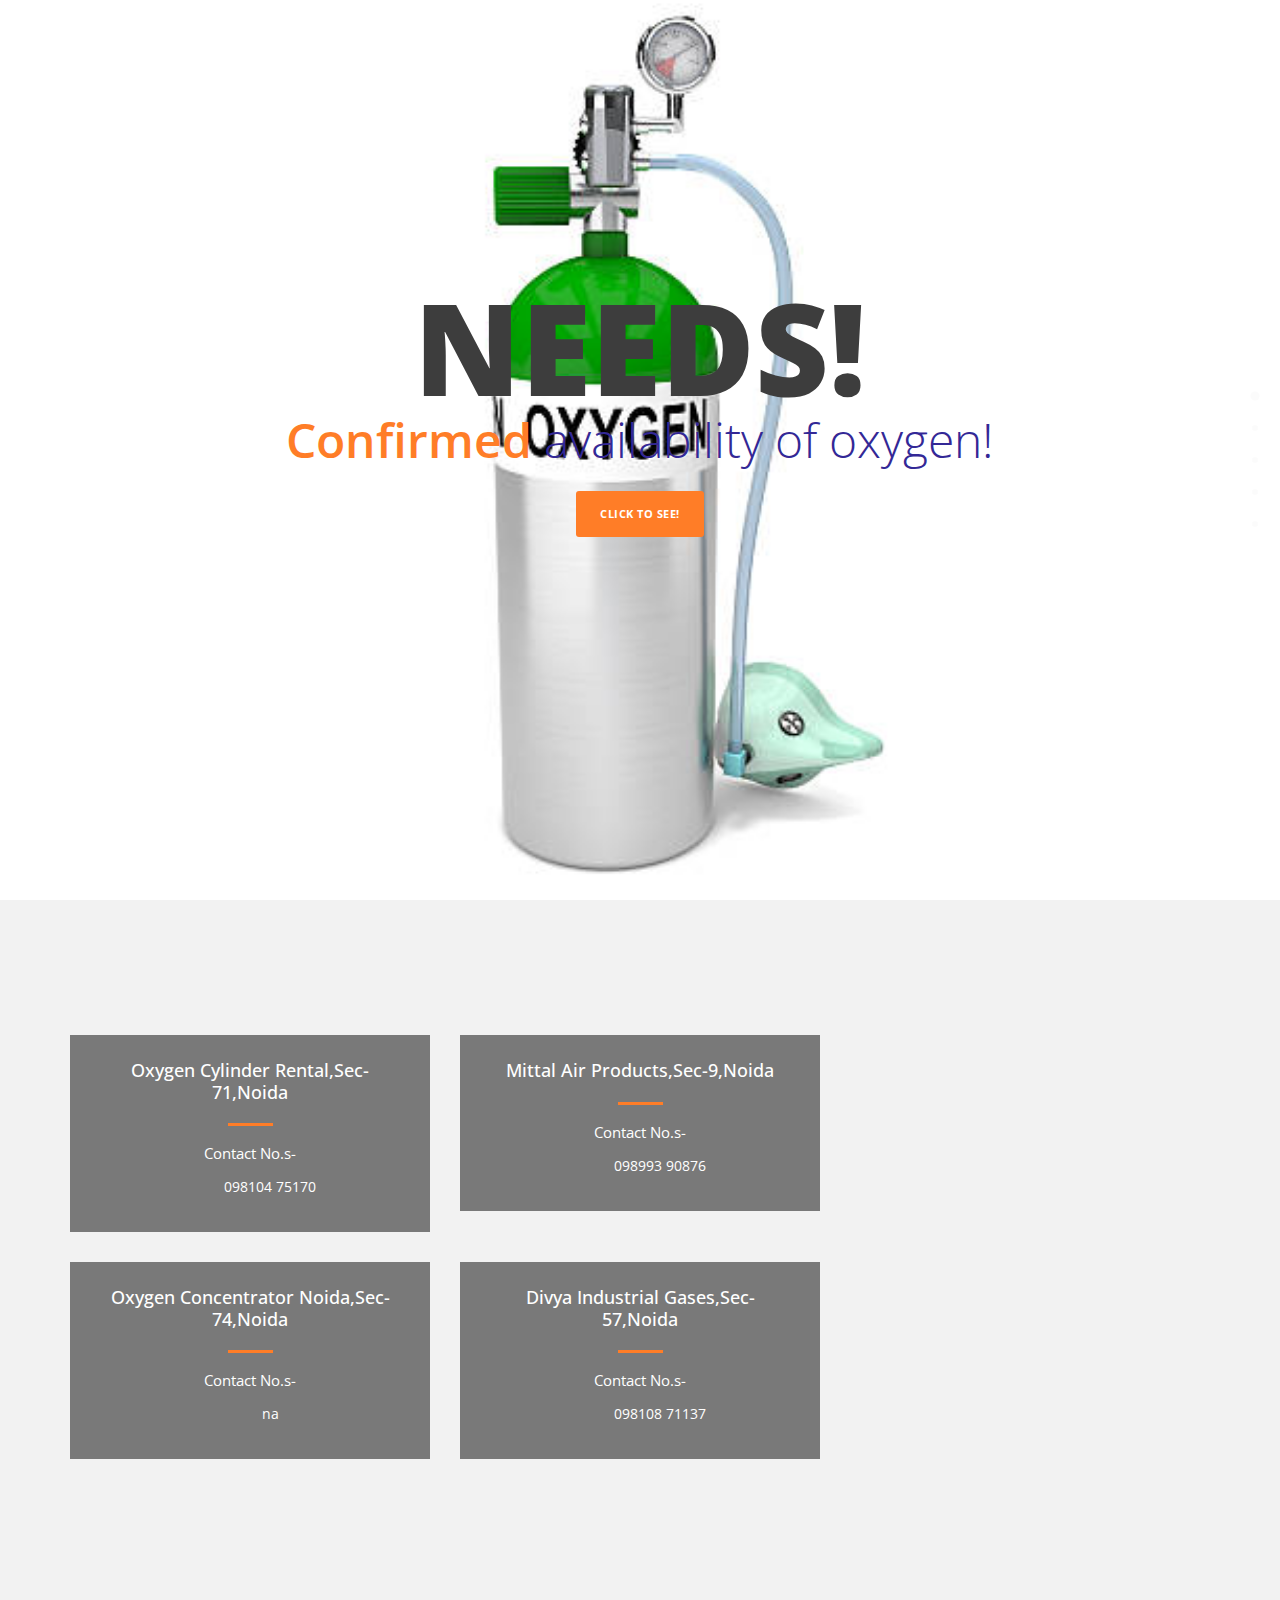
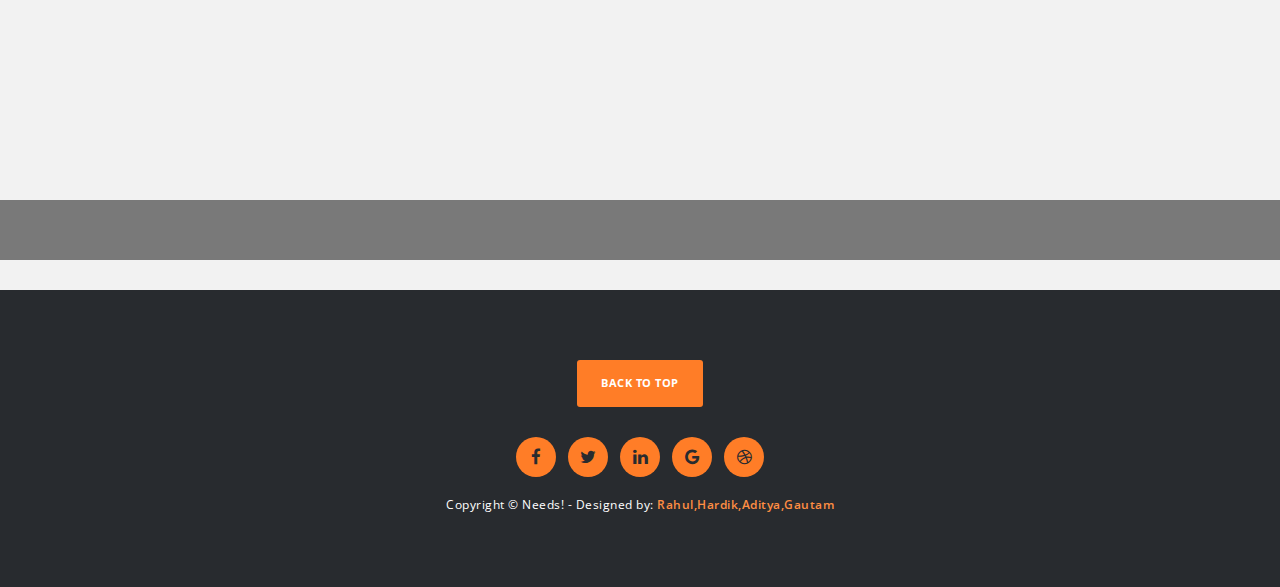
<file: oxygen/index.html>
<!DOCTYPE html>
<html>
    <head>
        <meta charset="utf-8">
        <meta http-equiv="X-UA-Compatible" content="IE=edge,chrome=1">
        <title>Oxygen Cylinders!</title>
        <meta name="description" content="">
        <meta name="viewport" content="width=device-width, initial-scale=1">
        <link rel="apple-touch-icon" href="apple-touch-icon.png">

        <link rel="stylesheet" href="css/bootstrap.min.css">
        <link rel="stylesheet" href="css/fontAwesome.css">
        <link rel="stylesheet" href="css/hero-slider.css">
        <link rel="stylesheet" href="css/templatemo-main.css">
        <link rel="stylesheet" href="css/owl-carousel.css">

        <link href="https://fonts.googleapis.com/css?family=Open+Sans:300,400,600,700,800" rel="stylesheet">

        <script src="js/vendor/modernizr-2.8.3-respond-1.4.2.min.js"></script>
    </head>


    <div class="fixed-side-navbar">
        <ul class="nav flex-column">
            <li class="nav-item"><a class="nav-link" href="#home"><span>Intro</span></a></li>
            <li class="nav-item"><a class="nav-link" href="#services"><span>Services</span></a></li>
            <li class="nav-item"><a class="nav-link" href="#portfolio"><span>Portfolio</span></a></li>
            <li class="nav-item"><a class="nav-link" href="#our-story"><span>Our Story</span></a></li>
            <li class="nav-item"><a class="nav-link" href="#contact-us"><span>Contact Us</span></a></li>
        </ul>
    </div>

    <div class="parallax-content baner-content" id="home">
        <div class="container">
            <div class="first-content">
                <h1>Needs!</h1>
                <span><em>Confirmed</em> availability of oxygen!</span>
                <div class="primary-button">
                    <a href="#services">Click to see!</a>
                </div>
            </div>
        </div>
    </div>


    <div class="service-content" id="services">
        <div class="container">
            <div class="row">
                <div class="col-md-8">
                    <div class="row">
                        <div class="col-md-6">
                            <div class="service-item">
                                <h4>Oxygen Cylinder Rental,Sec-71,Noida</h4>
                                <div class="line-dec"></div>
                                <p>Contact No.s-</p>
                                <ul>098104 75170</ul>
                                <ul></ul>
                            </div>
                        </div>
                        <div class="col-md-6">
                            <div class="service-item">
                                <h4>Mittal Air Products,Sec-9,Noida</h4>
                                <div class="line-dec"></div>
                                <p>Contact No.s-</p>
                                <ul>098993 90876</ul>
                                <ul></ul>
                            </div>
                        </div>
                        <div class="col-md-6">
                            <div class="service-item">
                                <h4>Oxygen Concentrator Noida,Sec-74,Noida</h4>
                                <div class="line-dec"></div>
                                <p>Contact No.s-</p>
                                <ul>na</ul>
                                <ul></ul>
                                <ul></ul>
                            </div>
                        </div>
                        <div class="col-md-6">
                            <div class="service-item">
                                <h4>Divya Industrial Gases,Sec-57,Noida</h4>
                                <div class="line-dec"></div>
                                <p>Contact No.s-</p>
                                <ul>098108 71137</ul>
                                <ul></ul>
                            </div>
                        </div>
                    </div>
                </div>                
            </div>
        </div>
    </div>

    
    


    

    
                    <div class="map">
                    <!-- How to change your own map point
                           1. Go to Google Maps
                           2. Click on your location point
                           3. Click "Share" and choose "Embed map" tab
                           4. Copy only URL and paste it within the src="" field below
                    -->

                    </div>
                </div>
            </div>
        </div>
    </div>

    <footer>
        <div class="container">
            <div class="row">
                <div class="col-md-12">
                    <div class="primary-button">
                        <a href="#home">Back To Top</a>
                    </div>
                    <ul>
                        <li><a href="#"><i class="fa fa-facebook"></i></a></li>
                        <li><a href="#"><i class="fa fa-twitter"></i></a></li>
                        <li><a href="#"><i class="fa fa-linkedin"></i></a></li>
                        <li><a href="#"><i class="fa fa-google"></i></a></li>
                        <li><a href="#"><i class="fa fa-dribbble"></i></a></li>
                    </ul>
                    <p>Copyright &copy; Needs!
            
            		- Designed by: <a rel="nofollow noopener" ><em>Rahul,Hardik,Aditya,Gautam</em></a></p>
                </div>
            </div>
        </div>
    </footer>



    <script src="https://ajax.googleapis.com/ajax/libs/jquery/1.11.2/jquery.min.js"></script>
    <script>window.jQuery || document.write('<script src="js/vendor/jquery-1.11.2.min.js"><\/script>')</script>
    <script src="js/vendor/bootstrap.min.js"></script>
    <script src="js/plugins.js"></script>
    <script src="js/main.js"></script>
    <script>
        function openCity(cityName) {
            var i;
            var x = document.getElementsByClassName("city");
            for (i = 0; i < x.length; i++) {
               x[i].style.display = "none";  
            }
            document.getElementById(cityName).style.display = "block";  
        }
    </script>

    <script>
        $(document).ready(function(){
          // Add smooth scrolling to all links
          $(".fixed-side-navbar a, .primary-button a").on('click', function(event) {

            // Make sure this.hash has a value before overriding default behavior
            if (this.hash !== "") {
              // Prevent default anchor click behavior
              event.preventDefault();

              // Store hash
              var hash = this.hash;

              // Using jQuery's animate() method to add smooth page scroll
              // The optional number (800) specifies the number of milliseconds it takes to scroll to the specified area
              $('html, body').animate({
                scrollTop: $(hash).offset().top
              }, 800, function(){
           
                // Add hash (#) to URL when done scrolling (default click behavior)
                window.location.hash = hash;
              });
            } // End if
          });
        });
    </script>

</body>
</html>
</file>
<file: oxygen/css/hero-slider.css>
/* -------------------------------- 

Primary style

-------------------------------- */
*, *::after, *::before {
  -webkit-box-sizing: border-box;
  -moz-box-sizing: border-box;
  box-sizing: border-box;
}

html {
  font-size: 62.5%;
}

body {
  font-family: "Open Sans", sans-serif;
  color: #2c343b;
  background-color: #f2f2f2;
}

a {
  color: #d44457;
  text-decoration: none;
}

img {
  max-width: 100%;
}

/* -------------------------------- 

Main Components 

-------------------------------- */
.cd-header {
  position: absolute;
  z-index: 2;
  top: 0;
  left: 0;
  width: 100%;
  height: 50px;
  background-color: #21272c;
  -webkit-font-smoothing: antialiased;
  -moz-osx-font-smoothing: grayscale;
}
@media only screen and (min-width: 768px) {
  .cd-header {
    height: 70px;
    background-color: transparent;
  }
}

#cd-logo {
  float: left;
  margin: 13px 0 0 5%;
}
#cd-logo img {
  display: block;
}
@media only screen and (min-width: 768px) {
  #cd-logo {
    margin: 23px 0 0 5%;
  }
}

.cd-primary-nav {
  /* mobile first - navigation hidden by default, triggered by tap/click on navigation icon */
  float: right;
  margin-right: 5%;
  width: 44px;
  height: 100%;
}
.cd-primary-nav ul {
  position: absolute;
  top: 0;
  left: 0;
  width: 100%;
  -webkit-transform: translateY(-100%);
  -moz-transform: translateY(-100%);
  -ms-transform: translateY(-100%);
  -o-transform: translateY(-100%);
  transform: translateY(-100%);
}
.cd-primary-nav ul.is-visible {
  box-shadow: 0 3px 8px rgba(0, 0, 0, 0.2);
  -webkit-transform: translateY(50px);
  -moz-transform: translateY(50px);
  -ms-transform: translateY(50px);
  -o-transform: translateY(50px);
  transform: translateY(50px);
}
.cd-primary-nav a {
  display: block;
  height: 50px;
  line-height: 50px;
  padding-left: 5%;
  background: #21272c;
  border-top: 1px solid #333c44;
  color: #ffffff;
}
@media only screen and (min-width: 768px) {
  .cd-primary-nav {
    /* reset navigation values */
    width: auto;
    height: auto;
    background: none;
  }
  .cd-primary-nav ul {
    position: static;
    width: auto;
    -webkit-transform: translateY(0);
    -moz-transform: translateY(0);
    -ms-transform: translateY(0);
    -o-transform: translateY(0);
    transform: translateY(0);
    line-height: 70px;
  }
  .cd-primary-nav ul.is-visible {
    -webkit-transform: translateY(0);
    -moz-transform: translateY(0);
    -ms-transform: translateY(0);
    -o-transform: translateY(0);
    transform: translateY(0);
  }
  .cd-primary-nav li {
    display: inline-block;
    margin-left: 1em;
  }
  .cd-primary-nav a {
    display: inline-block;
    height: auto;
    font-weight: 600;
    line-height: normal;
    background: transparent;
    padding: .6em 1em;
    border-top: none;
  }
}

/* -------------------------------- 

Slider

-------------------------------- */
.cd-hero {
  position: relative;
  -webkit-font-smoothing: antialiased;
  -moz-osx-font-smoothing: grayscale;
}

.cd-hero-slider {
  position: relative;
  height: 360px;
  overflow: hidden;
}
.cd-hero-slider li {
  position: absolute;
  top: 0;
  left: 0;
  width: 100%;
  height: 100%;
  -webkit-transform: translateX(100%);
  -moz-transform: translateX(100%);
  -ms-transform: translateX(100%);
  -o-transform: translateX(100%);
  transform: translateX(100%);
}
.cd-hero-slider li.selected {
  /* this is the visible slide */
  position: relative;
  -webkit-transform: translateX(0);
  -moz-transform: translateX(0);
  -ms-transform: translateX(0);
  -o-transform: translateX(0);
  transform: translateX(0);
}
.cd-hero-slider li.move-left {
  /* slide hidden on the left */
  -webkit-transform: translateX(-100%);
  -moz-transform: translateX(-100%);
  -ms-transform: translateX(-100%);
  -o-transform: translateX(-100%);
  transform: translateX(-100%);
}
.cd-hero-slider li.is-moving, .cd-hero-slider li.selected {
  /* the is-moving class is assigned to the slide which is moving outside the viewport */
  -webkit-transition: -webkit-transform 0.5s;
  -moz-transition: -moz-transform 0.5s;
  transition: transform 0.5s;
}
@media only screen and (min-width: 768px) {
  .cd-hero-slider {
    height: 500px;
  }
}
@media only screen and (min-width: 1170px) {
  .cd-hero-slider {
    height: 680px;
  }
}

/* -------------------------------- 

Single slide style

-------------------------------- */
.cd-hero-slider li {
  background-position: center center;
  background-size: cover;
  background-repeat: no-repeat;
}
.cd-hero-slider li:first-of-type {
  background-image: url(../img/slide_01.jpg);
}
.cd-hero-slider li:nth-of-type(2) {
  background-image: url(../img/slide_02.jpg);
}
.cd-hero-slider li:nth-of-type(3) {
  background-image: url(../img/slide_03.jpg);
}
.cd-hero-slider .cd-full-width,
.cd-hero-slider .cd-half-width {
  position: absolute;
  width: 100%;
  height: 100%;
  z-index: 1;
  left: 0;
  top: 0;
  /* this padding is used to align the text */
  padding-top: 80px;
  text-align: center;
  /* Force Hardware Acceleration in WebKit */
  -webkit-backface-visibility: hidden;
  backface-visibility: hidden;
  -webkit-transform: translateZ(0);
  -moz-transform: translateZ(0);
  -ms-transform: translateZ(0);
  -o-transform: translateZ(0);
  transform: translateZ(0);
}
.cd-hero-slider .cd-img-container {
  /* hide image on mobile device */
  display: none;
}
.cd-hero-slider .cd-img-container img {
  position: absolute;
  left: 50%;
  top: 50%;
  bottom: auto;
  right: auto;
  -webkit-transform: translateX(-50%) translateY(-50%);
  -moz-transform: translateX(-50%) translateY(-50%);
  -ms-transform: translateX(-50%) translateY(-50%);
  -o-transform: translateX(-50%) translateY(-50%);
  transform: translateX(-50%) translateY(-50%);
}
.cd-hero-slider .cd-bg-video-wrapper {
  /* hide video on mobile device */
  display: none;
  position: absolute;
  top: 0;
  left: 0;
  width: 100%;
  height: 100%;
  overflow: hidden;
}
.cd-hero-slider .cd-bg-video-wrapper video {
  /* you won't see this element in the html, but it will be injected using js */
  display: block;
  min-height: 100%;
  min-width: 100%;
  max-width: none;
  height: auto;
  width: auto;
  position: absolute;
  left: 50%;
  top: 50%;
  bottom: auto;
  right: auto;
  -webkit-transform: translateX(-50%) translateY(-50%);
  -moz-transform: translateX(-50%) translateY(-50%);
  -ms-transform: translateX(-50%) translateY(-50%);
  -o-transform: translateX(-50%) translateY(-50%);
  transform: translateX(-50%) translateY(-50%);
}
.cd-hero-slider h2, .cd-hero-slider p {
  text-shadow: 0 1px 3px rgba(0, 0, 0, 0.1);
  line-height: 1.2;
  margin: 0 auto 14px;
  color: #ffffff;
  width: 90%;
  max-width: 400px;
}
.cd-hero-slider h2 {
  font-size: 2.4rem;
}
.cd-hero-slider p {
  font-size: 1.4rem;
  line-height: 1.4;
}
.cd-hero-slider .cd-btn {
  display: inline-block;
  padding: 1.2em 1.4em;
  margin-top: .8em;
  background-color: rgba(212, 68, 87, 0.9);
  font-size: 1.3rem;
  font-weight: 700;
  letter-spacing: 1px;
  color: #ffffff;
  text-transform: uppercase;
  box-shadow: 0 3px 6px rgba(0, 0, 0, 0.1);
  -webkit-transition: background-color 0.2s;
  -moz-transition: background-color 0.2s;
  transition: background-color 0.2s;
}
.cd-hero-slider .cd-btn.secondary {
  background-color: rgba(22, 26, 30, 0.8);
}
.cd-hero-slider .cd-btn:nth-of-type(2) {
  margin-left: 1em;
}
.no-touch .cd-hero-slider .cd-btn:hover {
  background-color: #d44457;
}
.no-touch .cd-hero-slider .cd-btn.secondary:hover {
  background-color: #161a1e;
}
@media only screen and (min-width: 768px) {
  .cd-hero-slider .cd-full-width,
  .cd-hero-slider .cd-half-width {
    padding-top: 150px;
  }
  .cd-hero-slider .cd-bg-video-wrapper {
    display: block;
  }
  .cd-hero-slider .cd-half-width {
    width: 45%;
  }
  .cd-hero-slider .cd-half-width:first-of-type {
    left: 5%;
  }
  .cd-hero-slider .cd-half-width:nth-of-type(2) {
    right: 5%;
    left: auto;
  }
  .cd-hero-slider .cd-img-container {
    display: block;
  }
  .cd-hero-slider h2, .cd-hero-slider p {
    max-width: 520px;
  }
  .cd-hero-slider h2 {
    font-size: 2.4em;
    font-weight: 300;
  }
  .cd-hero-slider .cd-btn {
    font-size: 1.4rem;
  }
}
@media only screen and (min-width: 1170px) {
  .cd-hero-slider .cd-full-width,
  .cd-hero-slider .cd-half-width {
    padding-top: 250px;
  }
  .cd-hero-slider h2, .cd-hero-slider p {
    margin-bottom: 20px;
  }
  .cd-hero-slider h2 {
    font-size: 3.2em;
  }
  .cd-hero-slider p {
    font-size: 1.6rem;
  }
}

/* -------------------------------- 

Single slide animation

-------------------------------- */
@media only screen and (min-width: 768px) {
  .cd-hero-slider .cd-half-width {
    opacity: 0;
    -webkit-transform: translateX(40px);
    -moz-transform: translateX(40px);
    -ms-transform: translateX(40px);
    -o-transform: translateX(40px);
    transform: translateX(40px);
  }
  .cd-hero-slider .move-left .cd-half-width {
    -webkit-transform: translateX(-40px);
    -moz-transform: translateX(-40px);
    -ms-transform: translateX(-40px);
    -o-transform: translateX(-40px);
    transform: translateX(-40px);
  }
  .cd-hero-slider .selected .cd-half-width {
    /* this is the visible slide */
    opacity: 1;
    -webkit-transform: translateX(0);
    -moz-transform: translateX(0);
    -ms-transform: translateX(0);
    -o-transform: translateX(0);
    transform: translateX(0);
  }
  .cd-hero-slider .is-moving .cd-half-width {
    /* this is the slide moving outside the viewport 
    wait for the end of the transition on the <li> parent before set opacity to 0 and translate to 40px/-40px */
    -webkit-transition: opacity 0s 0.5s, -webkit-transform 0s 0.5s;
    -moz-transition: opacity 0s 0.5s, -moz-transform 0s 0.5s;
    transition: opacity 0s 0.5s, transform 0s 0.5s;
  }
  .cd-hero-slider li.selected.from-left .cd-half-width:nth-of-type(2),
  .cd-hero-slider li.selected.from-right .cd-half-width:first-of-type {
    /* this is the selected slide - different animation if it's entering from left or right */
    -webkit-transition: opacity 0.4s 0.2s, -webkit-transform 0.5s 0.2s;
    -moz-transition: opacity 0.4s 0.2s, -moz-transform 0.5s 0.2s;
    transition: opacity 0.4s 0.2s, transform 0.5s 0.2s;
  }
  .cd-hero-slider li.selected.from-left .cd-half-width:first-of-type,
  .cd-hero-slider li.selected.from-right .cd-half-width:nth-of-type(2) {
    /* this is the selected slide - different animation if it's entering from left or right */
    -webkit-transition: opacity 0.4s 0.4s, -webkit-transform 0.5s 0.4s;
    -moz-transition: opacity 0.4s 0.4s, -moz-transform 0.5s 0.4s;
    transition: opacity 0.4s 0.4s, transform 0.5s 0.4s;
  }
  .cd-hero-slider .cd-full-width h2,
  .cd-hero-slider .cd-full-width p,
  .cd-hero-slider .cd-full-width .cd-btn {
    opacity: 0;
    -webkit-transform: translateX(100px);
    -moz-transform: translateX(100px);
    -ms-transform: translateX(100px);
    -o-transform: translateX(100px);
    transform: translateX(100px);
  }
  .cd-hero-slider .move-left .cd-full-width h2,
  .cd-hero-slider .move-left .cd-full-width p,
  .cd-hero-slider .move-left .cd-full-width .cd-btn {
    opacity: 0;
    -webkit-transform: translateX(-100px);
    -moz-transform: translateX(-100px);
    -ms-transform: translateX(-100px);
    -o-transform: translateX(-100px);
    transform: translateX(-100px);
  }
  .cd-hero-slider .selected .cd-full-width h2,
  .cd-hero-slider .selected .cd-full-width p,
  .cd-hero-slider .selected .cd-full-width .cd-btn {
    /* this is the visible slide */
    opacity: 1;
    -webkit-transform: translateX(0);
    -moz-transform: translateX(0);
    -ms-transform: translateX(0);
    -o-transform: translateX(0);
    transform: translateX(0);
  }
  .cd-hero-slider li.is-moving .cd-full-width h2,
  .cd-hero-slider li.is-moving .cd-full-width p,
  .cd-hero-slider li.is-moving .cd-full-width .cd-btn {
    /* this is the slide moving outside the viewport 
    wait for the end of the transition on the li parent before set opacity to 0 and translate to 100px/-100px */
    -webkit-transition: opacity 0s 0.5s, -webkit-transform 0s 0.5s;
    -moz-transition: opacity 0s 0.5s, -moz-transform 0s 0.5s;
    transition: opacity 0s 0.5s, transform 0s 0.5s;
  }
  .cd-hero-slider li.selected h2 {
    -webkit-transition: opacity 0.4s 0.2s, -webkit-transform 0.5s 0.2s;
    -moz-transition: opacity 0.4s 0.2s, -moz-transform 0.5s 0.2s;
    transition: opacity 0.4s 0.2s, transform 0.5s 0.2s;
  }
  .cd-hero-slider li.selected p {
    -webkit-transition: opacity 0.4s 0.3s, -webkit-transform 0.5s 0.3s;
    -moz-transition: opacity 0.4s 0.3s, -moz-transform 0.5s 0.3s;
    transition: opacity 0.4s 0.3s, transform 0.5s 0.3s;
  }
  .cd-hero-slider li.selected .cd-btn {
    -webkit-transition: opacity 0.4s 0.4s, -webkit-transform 0.5s 0.4s, background-color 0.2s 0s;
    -moz-transition: opacity 0.4s 0.4s, -moz-transform 0.5s 0.4s, background-color 0.2s 0s;
    transition: opacity 0.4s 0.4s, transform 0.5s 0.4s, background-color 0.2s 0s;
  }
}
/* -------------------------------- 

Slider navigation

-------------------------------- */
.cd-slider-nav {
  display: none;
  position: absolute;
  width: 100%;
  bottom: 0;
  z-index: 2;
  text-align: center;
  height: 55px;
  background-color: rgba(0, 1, 1, 0.5);
}
.cd-slider-nav nav, .cd-slider-nav ul, .cd-slider-nav li, .cd-slider-nav a {
  height: 100%;
}
.cd-slider-nav nav {
  display: inline-block;
  position: relative;
}
.cd-slider-nav .cd-marker {
  position: absolute;
  bottom: 0;
  left: 0;
  width: 60px;
  height: 100%;
  color: #d44457;
  background-color: #ffffff;
  box-shadow: inset 0 2px 0 currentColor;
  -webkit-transition: -webkit-transform 0.2s, box-shadow 0.2s;
  -moz-transition: -moz-transform 0.2s, box-shadow 0.2s;
  transition: transform 0.2s, box-shadow 0.2s;
}
.cd-slider-nav .cd-marker.item-2 {
  -webkit-transform: translateX(100%);
  -moz-transform: translateX(100%);
  -ms-transform: translateX(100%);
  -o-transform: translateX(100%);
  transform: translateX(100%);
}
.cd-slider-nav .cd-marker.item-3 {
  -webkit-transform: translateX(200%);
  -moz-transform: translateX(200%);
  -ms-transform: translateX(200%);
  -o-transform: translateX(200%);
  transform: translateX(200%);
}
.cd-slider-nav .cd-marker.item-4 {
  -webkit-transform: translateX(300%);
  -moz-transform: translateX(300%);
  -ms-transform: translateX(300%);
  -o-transform: translateX(300%);
  transform: translateX(300%);
}
.cd-slider-nav .cd-marker.item-5 {
  -webkit-transform: translateX(400%);
  -moz-transform: translateX(400%);
  -ms-transform: translateX(400%);
  -o-transform: translateX(400%);
  transform: translateX(400%);
}
.cd-slider-nav ul::after {
  clear: both;
  content: "";
  display: table;
}
.cd-slider-nav li {
  display: inline-block;
  width: 60px;
  float: left;
}
.cd-slider-nav li.selected a {
  color: #2c343b;
}
.no-touch .cd-slider-nav li.selected a:hover {
  background-color: transparent;
}
.cd-slider-nav a {
  display: block;
  position: relative;
  padding-top: 35px;
  font-size: 1rem;
  font-weight: 700;
  color: #a8b4be;
  -webkit-transition: background-color 0.2s;
  -moz-transition: background-color 0.2s;
  transition: background-color 0.2s;
}
.cd-slider-nav a::before {
  content: '';
  position: absolute;
  width: 24px;
  height: 24px;
  top: 8px;
  left: 50%;
  right: auto;
  -webkit-transform: translateX(-50%);
  -moz-transform: translateX(-50%);
  -ms-transform: translateX(-50%);
  -o-transform: translateX(-50%);
  transform: translateX(-50%);
}
.no-touch .cd-slider-nav a:hover {
  background-color: rgba(0, 1, 1, 0.5);
}
.cd-slider-nav li:first-of-type a::before {
  background-position: 0 0;
}
.cd-slider-nav li.selected:first-of-type a::before {
  background-position: 0 -24px;
}
.cd-slider-nav li:nth-of-type(2) a::before {
  background-position: -24px 0;
}
.cd-slider-nav li.selected:nth-of-type(2) a::before {
  background-position: -24px -24px;
}
.cd-slider-nav li:nth-of-type(3) a::before {
  background-position: -48px 0;
}
.cd-slider-nav li.selected:nth-of-type(3) a::before {
  background-position: -48px -24px;
}
.cd-slider-nav li:nth-of-type(4) a::before {
  background-position: -72px 0;
}
.cd-slider-nav li.selected:nth-of-type(4) a::before {
  background-position: -72px -24px;
}
.cd-slider-nav li:nth-of-type(5) a::before {
  background-position: -96px 0;
}
.cd-slider-nav li.selected:nth-of-type(5) a::before {
  background-position: -96px -24px;
}
@media only screen and (min-width: 768px) {
  .cd-slider-nav {
    height: 80px;
  }
  .cd-slider-nav .cd-marker,
  .cd-slider-nav li {
    width: 95px;
  }
  .cd-slider-nav a {
    padding-top: 48px;
    font-size: 1.1rem;
    text-transform: uppercase;
  }
  .cd-slider-nav a::before {
    top: 18px;
  }
}

/* -------------------------------- 

Main content

-------------------------------- */
.cd-main-content {
  width: 90%;
  max-width: 768px;
  margin: 0 auto;
  padding: 2em 0;
}
.cd-main-content p {
  font-size: 1.4rem;
  line-height: 1.8;
  color: #999999;
  margin: 2em 0;
}
@media only screen and (min-width: 1170px) {
  .cd-main-content {
    padding: 3em 0;
  }
  .cd-main-content p {
    font-size: 1.6rem;
  }
}

/* -------------------------------- 

Javascript disabled

-------------------------------- */
.no-js .cd-hero-slider li {
  display: none;
}
.no-js .cd-hero-slider li.selected {
  display: block;
}

.no-js .cd-slider-nav {
  display: none;
}
</file>
<file: oxygen/css/templatemo-main.css>
/*

Vanilla Template

https://templatemo.com/tm-526-vanilla

*/

p {
  font-size: 15px;
  line-height: 25px;
}

section {
  padding: 25px 0 35px;
  background: #fff;
}

body { 
  position: relative; /* we need this for the scrollspy */ 
  font-size: 14px;
}

a { color: #3CC; }

a:hover { color: #FF0; }

/*----------
  NAV
----------*/

.fixed-side-navbar {
  position: fixed;
  top: 50%;
  right: 0;
  z-index: 99999;
  margin-top: -100px;
  text-align: right;
  padding: 30px 0;
  -webkit-transition: all .3s;
  transition: all .3s;
}
.fixed-side-navbar:hover {
  background: transparent;
}
.fixed-side-navbar:hover .nav > li > a > span {
  color: rgba(0, 0, 0, 0.5);
  display: block;
  background-color: #fff;
  text-align: center;
  text-transform: uppercase;
  font-size: 12px;
  padding: 2px 12px;
  border-radius: 15px;
}
.fixed-side-navbar .nav > li a.active {
  background-color: transparent;
  color: black;
}
.fixed-side-navbar .nav > li a.active:after {
  -webkit-transform: scale(0.9);
          transform: scale(0.9);
}
.fixed-side-navbar .nav > li a.active:before {
  content: '';
  position: absolute;
  top: 50%;
  right: 17px;
  margin-top: -8px;
  width: 16px;
  height: 16px;
  background: transparent;
  border: 2px solid #fff;
  border-radius: 10px;
}
.nav>li {
  position: relative;
  display: block;
}
.fixed-side-navbar .nav > li a {
  color: #fff;
  min-height: 32px;
  background: transparent;
  padding: 5px 45px 5px 25px;
  border-right: none;
}
.fixed-side-navbar .nav > li a span {
  display: none;
  -webkit-transition: all .2s;
  transition: all .2s;
}
.fixed-side-navbar .nav > li a:after {
  content: '';
  position: absolute;
  top: 50%;
  right: 20px;
  margin-top: -5px;
  width: 10px;
  height: 10px;
  border-radius: 10px;
  background: rgba(250, 250, 250, 0.75);
  -webkit-transition: all .3s;
  transition: all .3s;
  -webkit-transform: scale(0.6);
          transform: scale(0.6);
}
.fixed-side-navbar .nav > li a:hover {
  background-color: transparent;
  border-top-left-radius: 5px;
  border-bottom-left-radius: 5px;
  border-color: black;
  boder-right: 0;
}
.fixed-side-navbar .nav > li a:hover > span {
  color: black;
  display: block;
}

.fadeInRight {
  -webkit-animation-name: fadeInRight;
          animation-name: fadeInRight;
}


.primary-button a {
  display: inline-block;
  background-color: #ff7d27;
  padding: 15px 24px;
  border-radius: 3px;
  text-transform: uppercase;
  font-size: 11px;
  color: #fff;
  font-weight: 700;
  text-decoration: none;
  letter-spacing: 0.5px;
}


.parallax-content {
  width: 100%;
  min-height: 100vh;
  background-size: cover;
}


.baner-content {
  padding-top: 30vh;
  text-align: center;
  background-image: url(../img/Oxygen\ cylinders.jpg);
}

.baner-content h1 {
  margin-top: 0px;
  font-size: 128px;
  color: rgb(61, 61, 61);
  font-weight: 900;
  text-transform: uppercase;
  margin-bottom: 0px;
}

.baner-content em {
  color: #ff7d27;
  font-weight: 600;
  font-style: normal;
}

.baner-content span {
  display: inline-block;
  margin-top: -20px;
  font-weight: 300;
  font-size: 48px;
  color: rgb(51, 40, 150);
}

.baner-content .primary-button {
  margin-top: 15px;
}



.service-content {
  padding-left: 15px;
  padding-right: 15px;
  padding-top: 15vh;
  background-image: url(../img/oxygen.jpg);
  background-attachment: fixed;
  min-height: 100vh;
  background-size: cover;
  background-position: center center;
}

.service-content .left-text h4 {
  font-size: 24px;
  font-weight: 500;
  color: #fff;
}

h4, .h4 {
  font-size: 18px;
}

.service-content .left-text .line-dec {
  width: 45px;
  height: 3px;
  background-color: #ff7d27;
  margin: 20px 0px 20px 0px;
}

.service-content .left-text p {
  color: #fff;
}

.service-content .left-text ul {
  padding: 0;
  margin-top: 30px;
  list-style: none;
}

.service-content .left-text ul li {
  margin: 15px 0px;
  font-weight: 600;
  color: #fff;
}

.service-content .left-text .primary-button {
  margin: 30px 0px;
}

.service-content .service-item {
  background-color: rgba(0, 0, 0, 0.5);
  padding: 25px 30px;
  text-align: center;
  color: #fff;
  margin-bottom: 30px;
}

.service-content .service-item .line-dec {
  width: 45px;
  height: 3px;
  background-color: #ff7d27;
  margin: 20px auto 15px auto;
}



.projects-content {
  padding-top: 20vh;
  background-image: url(../img/3rd-section.jpg);
}

.projects-content .item img {
  width: 100%;
}

.projects-content .item {
  margin: 15px;
}

.projects-content .item .text-content {
  background-color: #fff;
  text-align: center;
  padding: 20px;
}

.projects-content .item .text-content h4 {
  margin-top: 0px;
  font-size: 19px;
  font-weight: 600;
}

.projects-content .item .text-content span {
  font-style: normal;
  font-size: 17px;
  font-weight: 700;
  color: #ff7d27;
}

.owl-pagination {
  margin-top: 40px;
  opacity: 1;
  display: inline-block;
}

.owl-page span {
  display: block;
  width: 14px;
  height: 14px;
  margin: 0px 5px;
  filter: alpha(opacity=50);
  opacity: 0.5;
  -webkit-border-radius: 20px;
  -moz-border-radius: 20px;
  border-radius: 20px;
  background: #fff;
}


.tabs-content {
  padding-left: 15px;
  padding-right: 15px;
  padding-top: 8vh;
  background-image: url(../img/4th-section.jpg);
  background-attachment: fixed;
  min-height: 100vh;
  background-size: cover;
  background-position: center center;
}

section {
  background-color: transparent;
  padding-bottom: 15px;
}

.wrapper {
  text-align: center;
}

.tabs {
  list-style: none;
  margin: 0px;
  padding: 0px;
}

.tabs li {
  display: inline-block;
  text-align: center;
  margin: 10px;
}

.tabs a {
  display:block;
  text-align:center;
  text-decoration:none;
  text-transform:uppercase;
  color:#fff;
  font-size: 14px;
  font-weight: 700;
  padding:10px 15px;
  border:4px solid #fff;
}

.tabs a:hover {
  color: #ff7d27;
}

.tabs .active {
  border:4px solid #ff7d27;
}

.tabgroup div  {

}

.tabgroup p {
  background-color: rgba(0, 0, 0, 0.5);
  color: #fff;
  padding: 25px;
}

.clearfix:after {
  content:"";
  display:table;
  clear:both;
}


.contact-content {
  padding-left: 15px;
  padding-right: 15px;
  padding-top: 16vh;
  background-image: url(../img/5th-section.jpg);
}

.contact-form {
  background-color: rgba(0, 0, 0, 0.5);
  padding: 30px 25px;
  margin-bottom: 30px;
}

#contact input {
  border-radius: 3px;
  padding-left: 15px;
  font-size: 13px;
  color: #232323;
  background-color: rgba(250, 250, 250, 1);
  outline: none;
  border: none;
  box-shadow: none;
  line-height: 50px;
  height: 50px;
  width: 100%;
  margin-bottom: 30px;
}

#contact textarea {
  border-radius: 3px;
  padding-left: 15px;
  padding-top: 10px;
  font-size: 13px;
  color: #232323;
  background-color: rgba(250, 250, 250, 1);
  outline: none;
  border: none;
  box-shadow: none;
  height: 165px;
  max-height: 220px;
  width: 100%;
  margin-bottom: 25px;
}

#contact button {
  display: inline-block;
  background-color: #ff7d27;
  padding: 15px 24px;
  width: 100%;
  border-radius: 3px;
  text-transform: uppercase;
  font-size: 11px;
  color: #fff;
  font-weight: 700;
  text-decoration: none;
  letter-spacing: 0.5px;
}

.map {
  margin-bottom: 30px;
  width: 100%;
  background-color: rgba(0, 0, 0, 0.5);
  padding: 30px 20px;
}



footer {
  text-align: center;
  background-color: #282b2f;
  padding: 70px 0px;
}

footer .primary-button {
  margin-bottom: 30px;
}

footer ul {
  padding: 0px;
  margin: 0px;
  list-style: none;
}

footer ul li {
  display: inline-block;
  margin: 0px 4px;
}

footer ul li a {
  width: 40px;
  height: 40px;
  line-height: 40px;
  text-align: center;
  display: inline-block;
  background-color: #ff7d27;
  color: #282b2f;
  border-radius: 50%;
  text-decoration: none;
  transition: all 0.5s;
  font-size: 17px;
}

footer ul li a:hover {
  color: #282b2f;
  background-color: #ff8e43;
}

footer p {
  font-size: 12px;
  color: #fff;
  margin-top: 15px;
  color: #fff;
  letter-spacing: 0.5px;
  margin-bottom: 0px;
}

footer em {
  color: #ff8e43;
  font-weight: 600;
  font-style: normal;
}

@media (max-width: 767px){
  
  .baner-content {
    padding-top: 30vh;
  }

  .baner-content h1 {
    font-size: 64px;
  }

  .baner-content em {
  }

  .baner-content span {
    font-size: 24px;
  }

  .baner-content .primary-button {
    margin-top: 15px;
  }

  .service-content {
    padding-top: 5vh;
    text-align: center;
  }

  .service-content .left-text .line-dec {
    width: 45px;
    height: 3px;
    background-color: #ff7d27;
    margin: 20px auto 20px auto;
  }

  .service-content .left-text ul {
    text-align: left;
  }

  .service-content .service-item {
    background-color: rgba(0, 0, 0, 0.5);
    padding: 25px 30px;
    text-align: center;
    color: #fff;
    margin-bottom: 30px;
  }

}

@media (min-width: 1200px) {
  .container {
    max-width: 1170px;
  }
}

/* LIGHT BOX */

body:after {
  content: url(../img/close.png) url(../img/loading.gif) url(../img/prev.png) url(../img/next.png);
  display: none;
}

body.lb-disable-scrolling {
  overflow: hidden;
}

.lightboxOverlay {
  position: absolute;
  top: 0;
  left: 0;
  z-index: 99999;
  background-color: black;
  filter: progid:DXImageTransform.Microsoft.Alpha(Opacity=80);
  opacity: 0.8;
  display: none;
}

.lightbox {
  position: absolute;
  top: 0;
  left: 0;
  width: 100%;
  z-index: 100000;
  text-align: center;
  line-height: 0;
  font-weight: normal;
}

.lightbox .lb-image {
  display: block;
  height: auto;
  max-width: inherit;
  max-height: none;
  border-radius: 3px;

  /* Image border */
  border: 4px solid white;
}

.lightbox a img {
  border: none;
}

.lb-outerContainer {
  position: relative;
  *zoom: 1;
  width: 250px;
  height: 250px;
  margin: 0 auto;
  border-radius: 4px;

  /* Background color behind image.
     This is visible during transitions. */
  background-color: white;
}

.lb-outerContainer:after {
  content: "";
  display: table;
  clear: both;
}

.lb-loader {
  position: absolute;
  top: 43%;
  left: 0;
  height: 25%;
  width: 100%;
  text-align: center;
  line-height: 0;
}

.lb-cancel {
  display: block;
  width: 32px;
  height: 32px;
  margin: 0 auto;
  background: url(../img/loading.gif) no-repeat;
}

.lb-nav {
  position: absolute;
  top: 0;
  left: 0;
  height: 100%;
  width: 100%;
  z-index: 10;
}

.lb-container > .nav {
  left: 0;
}

.lb-nav a {
  outline: none;
  background-image: url('[data-uri]');
}

.lb-prev, .lb-next {
  height: 100%;
  cursor: pointer;
  display: block;
}

.lb-nav a.lb-prev {
  width: 34%;
  left: 0;
  float: left;
  background: url(../img/prev.png) left 48% no-repeat;
  filter: progid:DXImageTransform.Microsoft.Alpha(Opacity=0);
  opacity: 0;
  -webkit-transition: opacity 0.6s;
  -moz-transition: opacity 0.6s;
  -o-transition: opacity 0.6s;
  transition: opacity 0.6s;
}

.lb-nav a.lb-prev:hover {
  filter: progid:DXImageTransform.Microsoft.Alpha(Opacity=100);
  opacity: 1;
}

.lb-nav a.lb-next {
  width: 64%;
  right: 0;
  float: right;
  background: url(../img/next.png) right 48% no-repeat;
  filter: progid:DXImageTransform.Microsoft.Alpha(Opacity=0);
  opacity: 0;
  -webkit-transition: opacity 0.6s;
  -moz-transition: opacity 0.6s;
  -o-transition: opacity 0.6s;
  transition: opacity 0.6s;
}

.lb-nav a.lb-next:hover {
  filter: progid:DXImageTransform.Microsoft.Alpha(Opacity=100);
  opacity: 1;
}

.lb-dataContainer {
  margin: 0 auto;
  padding-top: 5px;
  *zoom: 1;
  width: 100%;
  -moz-border-radius-bottomleft: 4px;
  -webkit-border-bottom-left-radius: 4px;
  border-bottom-left-radius: 4px;
  -moz-border-radius-bottomright: 4px;
  -webkit-border-bottom-right-radius: 4px;
  border-bottom-right-radius: 4px;
}

.lb-dataContainer:after {
  content: "";
  display: table;
  clear: both;
}

.lb-data {
  padding: 0 4px;
  color: #ccc;
}

.lb-data .lb-details {
  width: 85%;
  float: left;
  text-align: left;
  line-height: 1.1em;
}

.lb-data .lb-caption {
  font-size: 13px;
  font-weight: bold;
  line-height: 1em;
}

.lb-data .lb-caption a {
  color: #4ae;
}

.lb-data .lb-number {
  display: block;
  clear: left;
  padding-bottom: 1em;
  font-size: 12px;
  color: #999999;
}

.lb-data .lb-close {
  display: block;
  float: right;
  width: 30px;
  height: 30px;
  background: url(../img/close.png) top right no-repeat;
  text-align: right;
  outline: none;
  filter: progid:DXImageTransform.Microsoft.Alpha(Opacity=70);
  opacity: 0.7;
  -webkit-transition: opacity 0.2s;
  -moz-transition: opacity 0.2s;
  -o-transition: opacity 0.2s;
  transition: opacity 0.2s;
}

.lb-data .lb-close:hover {
  cursor: pointer;
  filter: progid:DXImageTransform.Microsoft.Alpha(Opacity=100);
  opacity: 1;
}
</file>
<file: oxygen/css/owl-carousel.css>
/* 
 *  Core Owl Carousel CSS File
 *  v1.3.3
 */

/* clearfix */
.owl-carousel .owl-wrapper:after {
  content: ".";
  display: block;
  clear: both;
  visibility: hidden;
  line-height: 0;
  height: 0;
}
/* display none until init */
.owl-carousel{
  display: none;
  position: relative;
  width: 100%;
  -ms-touch-action: pan-y;
}
.owl-carousel .owl-wrapper{
  display: none;
  position: relative;
  -webkit-transform: translate3d(0px, 0px, 0px);
}
.owl-carousel .owl-wrapper-outer{
  overflow: hidden;
  position: relative;
  width: 100%;
}
.owl-carousel .owl-wrapper-outer.autoHeight{
  -webkit-transition: height 500ms ease-in-out;
  -moz-transition: height 500ms ease-in-out;
  -ms-transition: height 500ms ease-in-out;
  -o-transition: height 500ms ease-in-out;
  transition: height 500ms ease-in-out;
}
  
.owl-carousel .owl-item{
  float: left;
}

.owl-controls {
  @media (max-width: @screen-sm-max) {
    top: -120px;
  }
  top: -200px;
  width: 100%;
  text-align: center;
  display: inline-block;
}

.owl-controls a {
  color: #336699;
}

.owl-controls a:hover {
  color: #336699;
}

.owl-controls .bg-prev {
  position: absolute;
  z-index: 1;
  width: 50px;
  height: 50px;
  z-index:10; 
  background:#fff; 
  border: 1px solid #336699;
  -webkit-transform: rotate(45deg);
  -moz-transform: rotate(45deg);
  -ms-transform: rotate(45deg);
  -o-transform: rotate(45deg);
  transform: rotate(45deg);
}

.owl-controls .bg-prev:before{
  content:""; 
  display:block; 
  position:absolute; 
  z-index:-1; 
  top:3px; 
  left:3px; 
  right:3px; 
  bottom:3px; 
  border:2px solid #336699
}

.owl-controls .prev {
  left: 15px;
  z-index: 11;
  position: absolute; 
  width: 50px;
  height: 50px;
  line-height: 32px;
}

.owl-controls .prev.active {
  background-image: none;
  outline: 0;
  -webkit-box-shadow: none;
          box-shadow: none;
}

.owl-controls .prev:active {
  background-image: none;
  outline: 0;
  -webkit-box-shadow: none;
          box-shadow: none;
}

.owl-controls .bg-next {
  position: absolute;
  float: right;
  z-index: 1;
  width: 50px;
  height: 50px;
  position:relative; 
  z-index:10; 
  background:#fff; 
  border: 1px solid #336699;
  -webkit-transform: rotate(45deg);
  -moz-transform: rotate(45deg);
  -ms-transform: rotate(45deg);
  -o-transform: rotate(45deg);
  transform: rotate(45deg);
}

.owl-controls .bg-next:before{
  content:""; 
  display:block; 
  position:absolute; 
  z-index:-1; 
  top:3px; 
  left:3px; 
  right:3px; 
  bottom:3px; 
  border:2px solid #336699
}

.owl-controls .next {
  right: 15px;
  z-index: 11;
  position: absolute; 
  width: 50px;
  height: 50px;
  line-height: 32px;
}

.owl-controls .next.active {
  background-image: none;
  outline: 0;
  -webkit-box-shadow: none;
          box-shadow: none;
}

.owl-controls .next:active {
  background-image: none;
  outline: 0;
  -webkit-box-shadow: none;
          box-shadow: none;
}


.owl-theme .owl-controls .owl-page{
  cursor: pointer;
  display: inline-block;
  zoom: 1;
  *display: inline;/*IE7 life-saver */
}
.owl-theme .owl-controls .owl-page a{
  display: block;
  width: 12px;
  height: 12px;
  margin: 0px 5px;
  filter: Alpha(Opacity=50);/*IE7 fix*/
  opacity: 0.5;
  -webkit-border-radius: 20px;
  -moz-border-radius: 20px;
  border-radius: 20px;
  background: transparent;
  border: 2px solid #888;
}

.owl-theme .owl-controls .owl-page.active span,
.owl-theme .owl-controls.clickable .owl-page:hover span{
  filter: Alpha(Opacity=100);/*IE7 fix*/
  opacity: 1;
  display: inline-block;
}
.owl-controls {
  -webkit-user-select: none;
  -khtml-user-select: none;
  -moz-user-select: none;
  -ms-user-select: none;
  user-select: none;
  -webkit-tap-highlight-color: rgba(0, 0, 0, 0);
}

/* fix */
.owl-carousel  .owl-wrapper,
.owl-carousel  .owl-item{
  -webkit-backface-visibility: hidden;
  -moz-backface-visibility:    hidden;
  -ms-backface-visibility:     hidden;
  -webkit-transform: translate3d(0,0,0);
  -moz-transform: translate3d(0,0,0);
  -ms-transform: translate3d(0,0,0);
}
</file>
